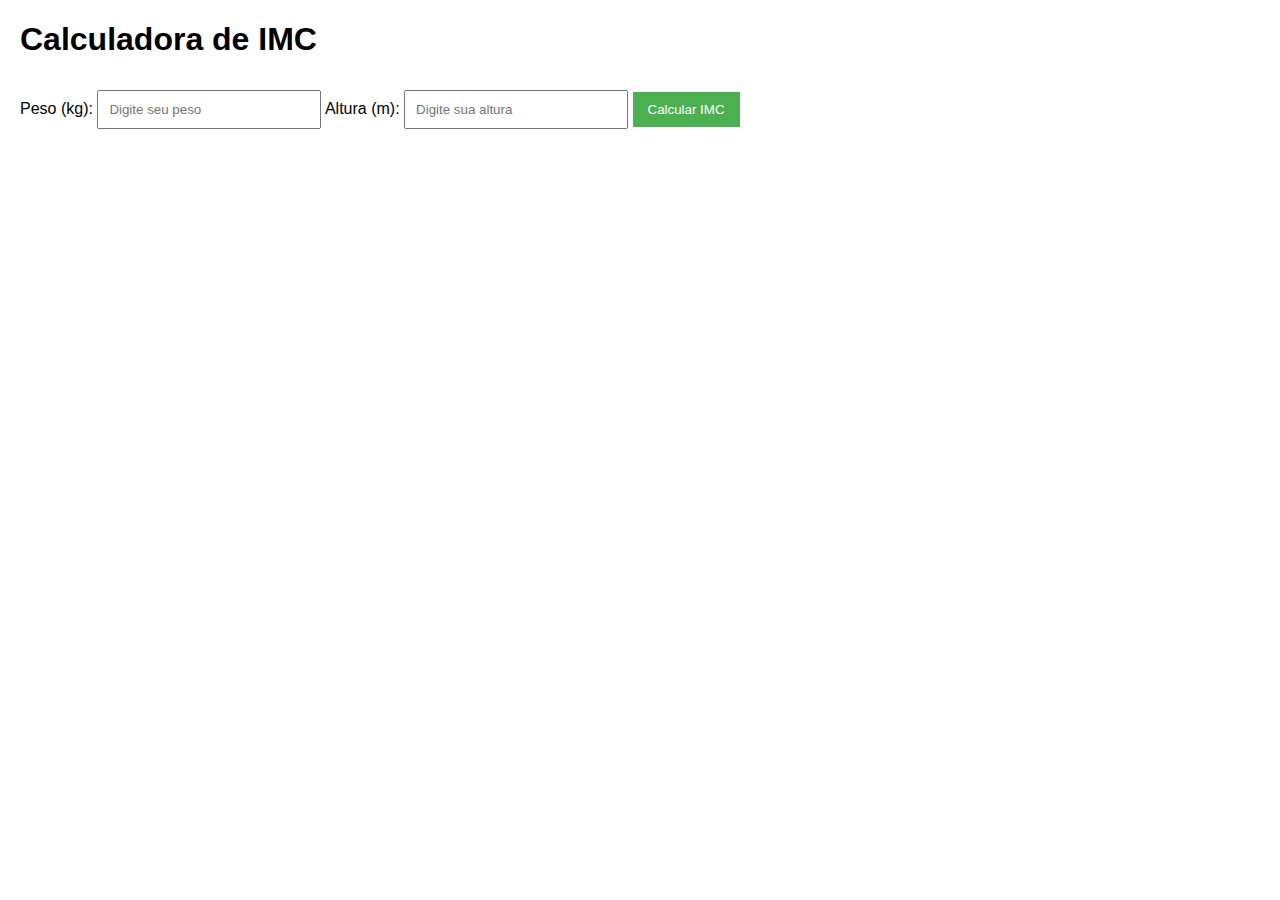
<file: index.html>
<!DOCTYPE html>
<html lang="pt-BR">
<head>
    <meta charset="UTF-8">
    <meta name="viewport" content="width=device-width, initial-scale=1.0">
    <title>Calculadora de IMC</title>
    <style>
        body {
            font-family: Arial, sans-serif;
            margin: 20px;
        }
        input[type="number"] {
            margin: 10px 0;
            padding: 10px;
            width: 200px;
        }
        button {
            padding: 10px 15px;
            background-color: #4CAF50;
            color: white;
            border: none;
            cursor: pointer;
        }
        button:hover {
            background-color: #45a049;
        }
        .resultado {
            margin-top: 20px;
            font-size: 1.2em;
        }
    </style>
</head>
<body>
    <h1>Calculadora de IMC</h1>
    <label for="peso">Peso (kg):</label>
    <input type="number" id="peso" placeholder="Digite seu peso" required>
    
    <label for="altura">Altura (m):</label>
    <input type="number" id="altura" placeholder="Digite sua altura" step="0.01" required>
    
    <button onclick="calcularIMC()">Calcular IMC</button>
    
    <div class="resultado" id="resultado"></div>

    <script>
        function calcularIMC() {
            const peso = parseFloat(document.getElementById('peso').value);
            const altura = parseFloat(document.getElementById('altura').value);

            if (peso > 0 && altura > 0) {
                const imc = peso / (altura * altura);
                let classificacao = '';

                if (imc < 18.5) {
                    classificacao = 'Abaixo do peso';
                } else if (imc >= 18.5 && imc < 24.9) {
                    classificacao = 'Peso normal';
                } else if (imc >= 25 && imc < 29.9) {
                    classificacao = 'Sobrepeso';
                } else {
                    classificacao = 'Obesidade';
                }

                document.getElementById('resultado').innerHTML = `Seu IMC é: ${imc.toFixed(2)} - ${classificacao}`;
            } else {
                document.getElementById('resultado').innerHTML = 'Por favor, insira valores válidos.';
            }
        }
    </script>
</body>
</html>
</file>
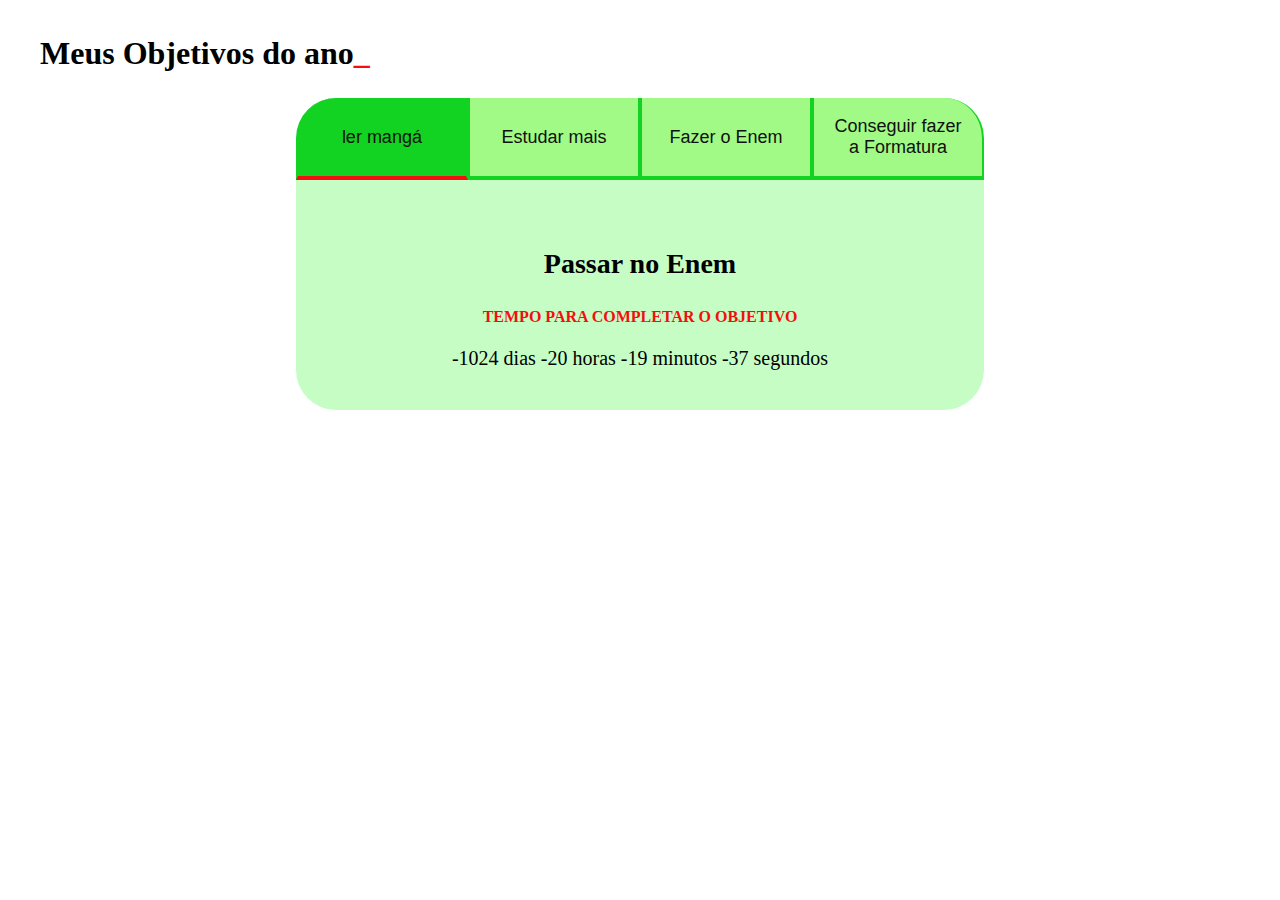
<file: js-projeto-de-vida-aula5/index.html>
<!DOCTYPE html>
<html lang="pt-br">

<head>
    <meta charset="UTF-8">
    <meta name="viewport" content="width=device-width, initial-scale=1.0">
    <title>Meus objetivos do ano</title>
    <link rel="stylesheet" href="style.css">
</head>

<body>
    <section class="conteudo-principal">
        <h2 class="titulo-principal">Meus Objetivos do ano<span>_</span></h2>
        <div class="conteudo">
            <div class="botoes">
                <button class="botao ativo">ler mangá</button>
                <button class="botao">Estudar mais</button>
                <button class="botao">Fazer o Enem</button>
                <button class="botao">Conseguir fazer a Formatura</button>
            </div>
            <div class="abas-textos">
                <div class="aba-conteudo ativo">
                    <h3 class="aba-conteudo-titulo-principal">Passar no Enem</h3>
                    <h4 class="aba-conteudo-titulo-secundario">Tempo para completar o objetivo</h4>
                    <div class="contador"></div>
                </div>
                <div class="aba-conteudo">
                    <h3 class="aba-conteudo-titulo-principal">Criar 5 projetos em Javascript</h3>
                    <h4 class="aba-conteudo-titulo-secundario">Tempo para completar o objetivo</h4>
                    <div class="contador"></div>
                </div>
                <div class="aba-conteudo">
                    <h3 class="aba-conteudo-titulo-principal">Criar um portfolio com os meus 3 melhores projetos</h3>
                    <h4 class="aba-conteudo-titulo-secundario">Tempo para completar o objetivo</h4>
                    <div class="contador"></div>
                </div>
                <div class="aba-conteudo">
                    <h3 class="aba-conteudo-titulo-principal">Atualizar meu curriculo com os certificados da Alura</h3>
                    <h4 class="aba-conteudo-titulo-secundario">Tempo para completar o objetivo</h4>
                    <div class="contador"></div>
                </div>
            </div>
        </div>
    </section>
    <script src="main.js"></script>
</body>

</html>
</file>
<file: js-projeto-de-vida-aula5/style.css>
@import url('https://fonts.googleapis.com/css2?family=Anton&display=swap');

:root {
    --cor-de-fundo: #da2b2b;
    --verde: #f50e0e;
    --branco: #0f110e;
    --botao-ativo: #12d322;
    --botao-inativo: rgba(68, 245, 14, 0.5);
    --texto-fundo: rgba(66, 247, 60, 0.3);
}

s body {
    background-color: var(--cor-de-fundo);
    color: var(--branco);
    font-family: "Anton", sans-serif;
    font-weight: 400;
    font-style: normal;
}


.conteudo-principal {
    display: flex;
    flex-direction: column;
    justify-content: center;
    align-items: center;
    max-width: 1200px;
    width: 100%;
    margin: 0 auto;
}

.titulo-principal {
    text-align: left;
    width: 100%;
    font-size: 32px;
}

.titulo-principal span {
    color: var(--verde);
}


.botao {
    font-family: 'Chakra Petch', sans-serif;
    background-color: var(--botao-inativo);
    color: var(--branco);
    display: flex;
    justify-content: center;
    padding: 1em;
    font-size: 18px;
    align-items: center;
    width: 100%;
    border-bottom: 4px solid var(--botao-ativo);
    border-left: 2px solid var(--botao-ativo);
    border-right: 2px solid var(--botao-ativo);
    border-top: none;
}

.botao:first-child {
    border-radius: 40px 40px 0 0;
}

.botoes {
    display: block;
}

.botao.ativo {
    background-color: var(--botao-ativo);
    border-bottom: 4px solid var(--verde);
}

.abas-textos {
    background-color: var(--texto-fundo);
    padding: 40px;
    border-radius: 0 0 40px 40px;
}

.aba-conteudo.ativo {
    display: block;
}

.aba-conteudo {
    display: none;
}

.aba-conteudo-titulo-principal {
    font-size: 28px;
    text-align: center;
}

.aba-conteudo-titulo-secundario {
    text-align: center;
    color: var(--verde);
    text-transform: uppercase;
}

.contador {
    font-size: 20px;
    text-align: center;
}

@media screen and (min-width: 768px) {
    .botoes {
        display: flex;
    }

    .botao:first-child {
        border-radius: 40px 0 0 0;
    }

    .botao:last-child {
        border-radius: 0 40px 0 0;
    }
}
</file>
